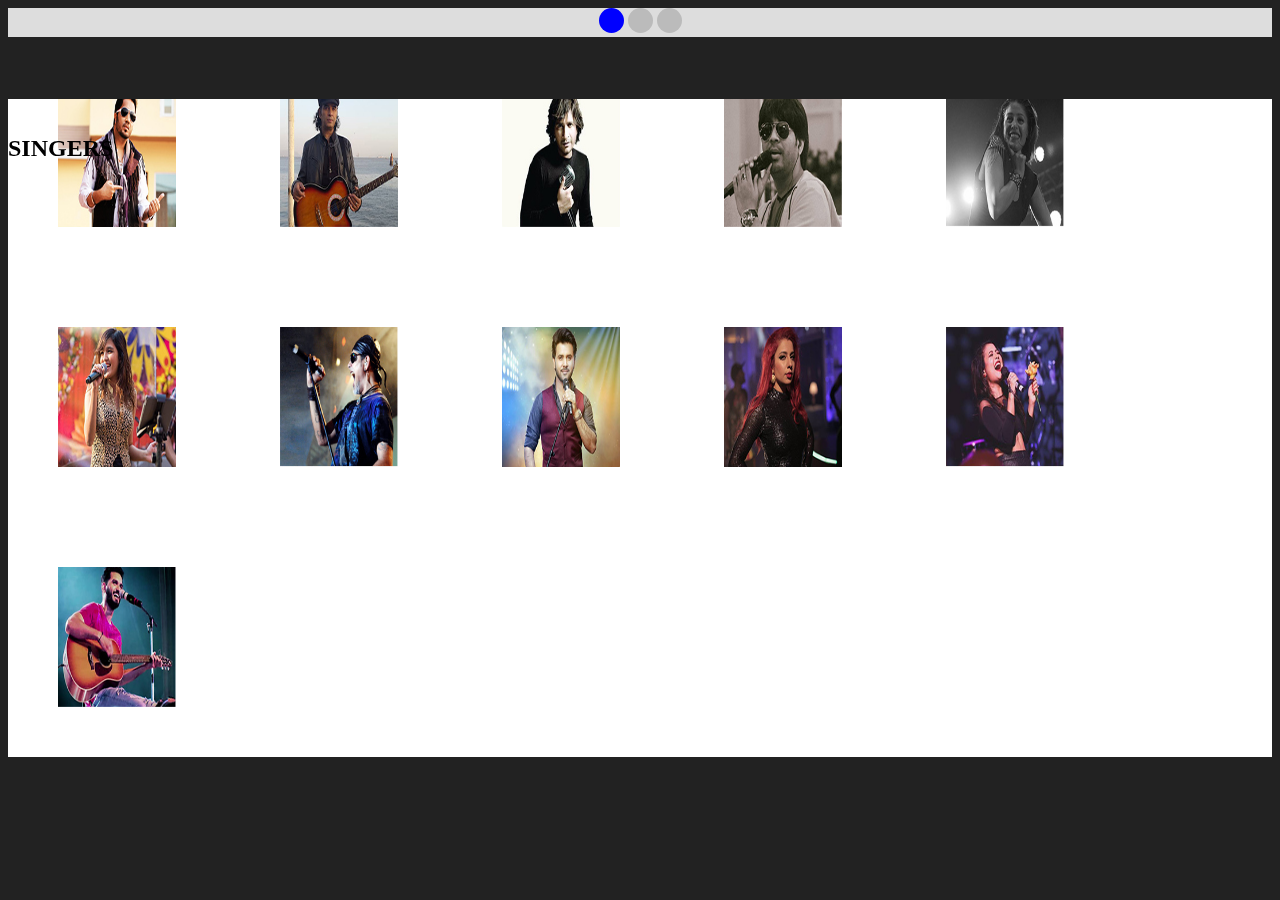
<file: try1.htm>
<!DOCTYPE html>
<html>
<head>
  <title>Listen Think Shout!</title>

  <meta charset="utf-8">  
  <meta name="viewport" content="width=device-width, initial-scale=1.0">
	<script src="https://ajax.googleapis.com/ajax/libs/jquery/3.3.1/jquery.min.js"></script>
  <link rel="stylesheet" type="text/css" href="celeb.css">

 <script>

	$(document).ready(function(){
	    $(".Image").hover(function(){
	        $(this).children(".Label").slideDown(1000);
	    } , 

	    function(){
	        $(this).children(".Label").slideUp(1000);
	    }
	    );
	
	    var x=2;
	    var t=0;
	    var f=0;
	    	$("#celeb"+(x%3+1)).fadeOut(500);
	    	$("#"+(x%3+1)).css("background-color", "#BBB"	);
	    	x++;
	    	$("#celeb"+(x%3+1)).fadeIn(500);
	    	$("#"+(x%3+1)).css("background-color", "blue"	);
	    	console.log(x);
function test1(){
	    	$("#celeb"+(x%3+1)).fadeOut(500);
	    	$("#"+(x%3+1)).css("background-color", "#BBB"	);
	    	x++;
	    	$("#celeb"+(x%3+1)).fadeIn(500);
	    	$("#"+(x%3+1)).css("background-color", "blue"	);
//	    	console.log(x);
	    	t=0;
	    	f=0;
	    }
	   var t1 = setInterval(test1,8000);

	    setInterval(function(){
	    	if (x%3+1!=1) {
	    	$("#celeb"+(x%3+1)).css("top","-"+t+"%");
	    	if(f%2==0)
	    		t++;
	    	else
	    		t--;
	    	if (t>25||t<0) {
	    		f++;
	    	}
	    }	
	    },100);
	    $(".dot").click(function(){
	    	var t=this;
	    	clearInterval(t1);
	    	$("#celeb"+(1)).fadeOut(50);
	    	$("#celeb"+(2)).fadeOut(50);
	    	$("#celeb"+(3)).fadeOut(50);
	    	$("#celeb"+($(this).children('input[name=articleid]').val())).fadeIn(50);
	    	$("#1").css("background-color", "#BBB"	);
	    	$("#2").css("background-color", "#BBB"	);
	    	$("#3").css("background-color", "#BBB"	);
	    	$("#"+($(this).children('input[name=articleid]').val())).css("background-color", "blue"	);
	    	t=0;
	    	f=0;	
			t1 = setInterval(test1,8000);	   
			x= parseInt(($(this).children('input[name=articleid]').val()))+2;
			console.log(x);
	    });

	});	

</script>


</head>

<body style="background-color: #222; overflow: hidden;">

<div style="position: fixed; z-index: 3; height: 11%; width: 99%; margin: 0px; top: 0%; background-color: #222;"></div>
 
 <div class="main" style="background-color: #777;"> 
	<div class="pointer" style="display: block; position: relative; text-align: center; border: solid 0px blue; background-color: #DDD; z-index: 5;">
  		
  		<span class="dot" id="1">
  			<input style="display: none" name="articleid" type="hidden" value=1 />
  		</span>
  		<span class="dot" id="2">
  			<input style="display: none" name="articleid" type="hidden" value=2 />
  		</span>
 		<span class="dot" id="3">
 			<input style="display: none" name="articleid" type="hidden" value=3 />
 		</span>

  	</div>
  	<div id="celeb1" style="overflow: hidden; display: block; position: relative; border: solid 0px black; height: 90%; width: 100%; background-color: #FFF; top: 1%; left: 0%; z-index: 2;">
  	<span style="font-weight: bold; font-size: 1.5em; display: block; border: solid 0px red; position: fixed; top: 15%; z-index: 12;"> SINGERS</span>  		
  		<div class="Image">
			<div class="Image2" style="background-image: url('celeb/1.jpg');"></div>
			<div class="Label">
				Mika Singh
			</div>
		</div>
  		<div class="Image">
			<div class="Image2" style="background-image: url('celeb/2.jpg');"></div>
			<div class="Label">
				Mohit Chauhan
			</div>
		</div>
		<div class="Image">
			<div class="Image2" style="background-image: url('celeb/3.jpg');"></div>
			<div class="Label">
				KK
			</div>
		</div>
		<div class="Image">
			<div class="Image2" style="background-image: url('celeb/4.jpg');"></div>
			<div class="Label">
				Ankit Tiwari
			</div>
		</div>
		<div class="Image">
			<div class="Image2" style="background-image: url('celeb/5.jpg');"></div>
			<div class="Label">
				Sunidhi Chauhan
			</div>
		</div>
		<div class="Image">
			<div class="Image2" style="background-image: url('celeb/6.jpg');"></div>
			<div class="Label">
				Shirley Setia
			</div>
		</div>
		<div class="Image">
			<div class="Image2" style="background-image: url('celeb/7.jpg');"></div>
			<div class="Label">
				Suraj Jagan
			</div>
		</div>
		<div class="Image">
			<div class="Image2" style="background-image: url('celeb/8.jpg');"></div>
			<div class="Label">
				Javed Ali
			</div>
		</div>
		<div class="Image">
			<div class="Image2" style="background-image: url('celeb/9.jpg');"></div>
			<div class="Label">
				Jasmine Sandlas
			</div>
		</div>
		<div class="Image">
			<div class="Image2" style="background-image: url('celeb/10.jpg');"></div>
			<div class="Label">
				Neha Kakkar
			</div>
		</div>
		<div class="Image">
			<div class="Image2" style="background-image: url('celeb/11.jpg');"></div>
			<div class="Label">
				Gajendra Verma
			</div>
		</div>
  	</div>
    <div id="celeb2" style="display: none; position: relative; border: solid 0px black; height: 90%; width: 100%; background-color: #FFF; top: 1%; left: 0%; z-index: 2;">
  		<span style="font-weight: bold; font-size: 1.5em; display: block; border: solid 0px red; position: fixed; top: 15%; z-index: 12;"> Exclusive TV Celebrity - Female </span>
  		<div class="Image">
			<div class="Image2" style="background-image: url('celeb/12.jpg');"></div>
			<div class="Label">
				Rashami Desai
			</div>
		</div>
  		<div class="Image">
			<div class="Image2" style="background-image: url('celeb/13.jpg');"></div>
			<div class="Label">
				Mouni Roy
			</div>
		</div>
		<div class="Image">
			<div class="Image2" style="background-image: url('celeb/14.jpg');"></div>
			<div class="Label">
				Ankita Lokhande
			</div>
		</div>
		<div class="Image">
			<div class="Image2" style="background-image: url('celeb/15.jpg');"></div>
			<div class="Label">
				Krystle D'souza
			</div>
		</div>
		<div class="Image">
			<div class="Image2" style="background-image: url('celeb/16.jpg');"></div>
			<div class="Label">
				Ada Khan
			</div>
		</div>
		<div class="Image">
			<div class="Image2" style="background-image: url('celeb/17.jpg');"></div>
			<div class="Label">
				Pooja Banerjee
			</div>
		</div>
		<div class="Image">
			<div class="Image2" style="background-image: url('celeb/18.jpg');"></div>
			<div class="Label">
				Dalljiet Kaur
			</div>
		</div>
		<div class="Image">
			<div class="Image2" style="background-image: url('celeb/19.jpg');"></div>
			<div class="Label">
				Sneha Ullal
			</div>
		</div>
		<div class="Image">
			<div class="Image2" style="background-image: url('celeb/20.jpg');"></div>
			<div class="Label">
				Preeti Jhangiani
			</div>
		</div>
		<div class="Image">
			<div class="Image2" style="background-image: url('celeb/21.jpg');"></div>
			<div class="Label">
				Madalsa Sharma
			</div>
		</div>
		<div class="Image">
			<div class="Image2" style="background-image: url('celeb/22.jpg');"></div>
			<div class="Label">
				Shiny Doshi
			</div>
		</div>
		<div class="Image">
			<div class="Image2" style="background-image: url('celeb/23.jpg');"></div>
			<div class="Label">
				Parul Chauhan
			</div>
		</div>
		<div class="Image">
			<div class="Image2" style="background-image: url('celeb/24.jpg');"></div>
			<div class="Label">
				Ankita Sharma
			</div>
		</div>
		<div class="Image">
			<div class="Image2" style="background-image: url('celeb/25.jpg');"></div>
			<div class="Label">
				Neha Pendse
			</div>
		</div>
		<div class="Image">
			<div class="Image2" style="background-image: url('celeb/26.jpg');"></div>
			<div class="Label">
				Sreejita De
			</div>
		</div>
		<div class="Image">
			<div class="Image2" style="background-image: url('celeb/27.jpg');"></div>
			<div class="Label">
				Lavina Tandon
			</div>
		</div>
		<div class="Image">
			<div class="Image2" style="background-image: url('celeb/28.jpg');"></div>
			<div class="Label">
				Sonal Vebgurlekar
			</div>
		</div>
		<div class="Image">
			<div class="Image2" style="background-image: url('celeb/29.jpg');"></div>
			<div class="Label">
				Monica Bedi
			</div>
		</div>
		<div class="Image">
			<div class="Image2" style="background-image: url('celeb/30.jpg');"></div>
			<div class="Label">
				Aarti Chabria
			</div>
		</div>
		<div class="Image">
			<div class="Image2" style="background-image: url('celeb/31.jpg');"></div>
			<div class="Label">
				Mahek Chahal
			</div>
		</div>
		<div class="Image">
			<div class="Image2" style="background-image: url('celeb/32.jpg');"></div>
			<div class="Label">
				Karishma Kotak
			</div>
		</div>
		<div class="Image">
			<div class="Image2" style="background-image: url('celeb/33.jpg');"></div>
			<div class="Label">
				Vidhi Pandya
			</div>
		</div>
	</div>

  	<div id="celeb3" style="display: none; position: relative; border: solid 0px black; height: 90%; width: 100%; background-color: #FFF; top: 15%; left: 0%;  z-index: 2;">
  		<span style="font-weight: bold; font-size: 1.5em; display: block; border: solid 0px red; position: fixed; top: 9%; z-index: 12;"> Exclusive TV Celebrity - Male </span>
  		<div class="Image">
			<div class="Image2" style="background-image: url('celeb/34.jpg');"></div>
			<div class="Label">
				Karanvir Bohra
			</div>
		</div>
  		<div class="Image">
			<div class="Image2" style="background-image: url('celeb/35.jpg');"></div>
			<div class="Label">
				Arjun Bijlani
			</div>
		</div>
		<div class="Image">
			<div class="Image2" style="background-image: url('celeb/36.jpg');"></div>
			<div class="Label">
				Karan Tacker
			</div>
		</div>
		<div class="Image">
			<div class="Image2" style="background-image: url('celeb/37.jpg');"></div>
			<div class="Label">
				Aamir Ali
			</div>
		</div>
		<div class="Image">
			<div class="Image2" style="background-image: url('celeb/38.jpg');"></div>
			<div class="Label">
				Balraj Syal
			</div>
		</div>
		<div class="Image">
			<div class="Image2" style="background-image: url('celeb/39.jpg');"></div>
			<div class="Label">
				Pearl V Puri
			</div>
		</div>
		<div class="Image">
			<div class="Image2" style="background-image: url('celeb/40.jpg');"></div>
			<div class="Label">
				Amit Tandon
			</div>
		</div>
		<div class="Image">
			<div class="Image2" style="background-image: url('celeb/41.jpg');"></div>
			<div class="Label">
				Gaurav Bajaj
			</div>
		</div>
		<div class="Image">
			<div class="Image2" style="background-image: url('celeb/42.jpg');"></div>
			<div class="Label">
				Manu Punjabi
			</div>
		</div>
		<div class="Image">
			<div class="Image2" style="background-image: url('celeb/43.jpg');"></div>
			<div class="Label">
				Eijaz Khan
			</div>
		</div>
		<div class="Image">
			<div class="Image2" style="background-image: url('celeb/44.jpg');"></div>
			<div class="Label">
				Ashmit Patel
			</div>
		</div>
		<div class="Image">
			<div class="Image2" style="background-image: url('celeb/45.jpg');"></div>
			<div class="Label">
				Shivn Narang
			</div>
		</div>
		<div class="Image">
			<div class="Image2" style="background-image: url('celeb/46.jpg');"></div>
			<div class="Label">
				Kripp Kapur Suri
			</div>
		</div>
		<div class="Image">
			<div class="Image2" style="background-image: url('celeb/47.jpg');"></div>
			<div class="Label">
				Avinash Mukherjee
			</div>
		</div>
		<div class="Image">
			<div class="Image2" style="background-image: url('celeb/48.jpg');"></div>
			<div class="Label">
				Kunal Vohral
			</div>
		</div>
  	</div>
  	<div id="complete" style="height: 100%; width: 100%; position: absolute; top: 0%; z-index: 1; background-color: #FFF; ">
  		
  	</div>
</div>
<div id="footer" style="height: 7%; width: 100%; position: absolute; bottom: 0%; background-color: #222;">
	
</div>
</body>
</html>
</file>
<file: celeb.css>
body {
	background-color: #888;
}



.dot {
    height: 25px;
    width: 25px;
    background-color: #BBB;
    border-radius: 50%;
    display: inline-block;
}


@media screen and (min-width: 502px){


	.Image{
		display: inline-block;
		border: solid 0px red;
		position: relative;
		width: 118px;
		height: 140px;
		margin: 50px;
		background-color: white;
		background-repeat: no-repeat;
		background-size: 100% 100%;
	}

	.Image2{
		display: inline-block;
		border: solid 0px red;
		position: relative;
		width: 100%;
		height: 100%;
		margin: 0%;
		background-color: white;
		background-repeat: no-repeat;
		background-size: 100% 100%;
	}


	.Label{
		position: absolute;               
	    top: 0%;                         
	/*    transform: translate(0, -50%);				*/
	    text-align: center;
		border: solid 0px red;
		font-weight: bolder;
		font-style: italic;
		width: 100%;
		height: 100%;
		margin: 0%;
		background-color: rgba(160 , 240 , 180 , 0.6);
		background-repeat: no-repeat;
		background-size: 100% 100%;
		display: none;
	}

	.back1{
		position: fixed; z-index: 4; height: 11%; width: 99%; margin: 0px; top: 0%; background-color: #f3f3f3;
	}

	.pointer{
		display: block; position: relative; text-align: center; border: solid 0px blue; background-color: #DDD; z-index: 5;
	}

	#celeb1{
		overflow: auto; display: block; position: relative; border: solid 0px black; height: auto; width: 100%; background-color: #FFF; top: 1%; left: 0%; z-index: 2;
	}
	#celeb2{
		display: block; position: relative; border: solid 0px black; height: auto; width: 100%; background-color: #FFF; top: 1%; left: 0%; z-index: 2;
		overflow: auto;
	}
	.special{
		font-weight: bold; font-size: 1.5em; display: block; border: solid 0px red; position: relative; top: 6px; z-index: 12;
	}

	.spil{
		display: none;
	}

	#celeb3{
		display: block; position: relative; border: solid 0px black; height: auto; width: 100%; background-color: #FFF; top: 15%; left: 0%;  z-index: 2;
		top: 0px;
		overflow: auto;
	}
	#complete{
		height: 100%; width: 100%; position: absolute; top: 0%; z-index: 1; background-color: #FFF; 
		display: none;
	}
	#footerf{
		height: 7%; width: 100%; position: absolute; bottom: 0%; background-color: #f3f3f3; z-index: 4;
	}


	.enlarged{
		height: 100%;
		width: 100%;
		display: none;
		background-color: #f3f3f3;
		z-index: 100;
	}
	.enlarged_img{
		display: block;
		position: relative;
		top: 10%;
		height: 70%;
		width: 100%;
		background-repeat: no-repeat;
		background-position: center;
		background-color: #f3f3f3;
		background-size: auto 60%;
		z-index: 10;
	}
	.leftarrow{
		display: block;
		position: absolute;
		top: 60%;
		left: 0px;
		width: 50px;
		height: 50px;
		background-image: url("left.jpg");
		background-color: #f3f3f3;
		background-repeat: no-repeat;
		background-position: center;
		background-size: 50px;
		z-index: 11;
	}
	.rightarrow{
		display: block;
		position: absolute;
		top: 60%;
		right: 0px;
		height: 50px;
		width: 50px;
		background-image: url("right.jpg");
		background-color: #f3f3f3;
		background-repeat: no-repeat;
		background-position: center;
		background-size: 50px;
		z-index: 11;
	}

}

@media screen and (max-width: 502px) {



	.Image{
		display: inline-block;
		border: solid 0px red;
		position: relative;
		width: 60px;
		height: 72px;
		margin: 20px;
		background-color: white;
		background-repeat: no-repeat;
		background-size: 100% 100%;
	}

	.Image2{
		display: inline-block;
		border: solid 0px red;
		position: relative;
		width: 100%;
		height: 100%;
		margin: 0%;
		background-color: white;
		background-repeat: no-repeat;
		background-size: 100% 100%;
	}


	.Label{
		position: absolute;               
	    bottom: -20px;                         
	/*    transform: translate(0, -50%);				*/
	    text-align: center;
		border: solid 0px red;
		font-weight: bolder;
		font-style: italic;
		width: 100%;
		height: 17px;
		margin: 0%;
		font-size: 0.5em;
		background-color: rgba(240 , 240 , 240 , 0.6);
		background-repeat: no-repeat;
		background-size: 100% 100%;
		display: block;
	}

	.back1{
		position: absolute; z-index: 4; height: 20px; width: 99%; margin: 0px; top: 0%; background-color: #f3f3f3;
		display: none;
	}

	.pointer{
		display: block; position: relative; text-align: center; border: solid 0px blue; background-color: #DDD; z-index: 5;
		top: 20px;
	}

	.spil{
		display: block;
	}

	#celeb1{
		overflow: auto; display: block; position: relative; border: solid 0px black; height: auto; width: 100%; background-color: #FFF; top: 20px; left: 0%; z-index: 2;
	}
	#celeb2{
		display: block; position: relative; border: solid 0px black; height: auto; width: 100%; background-color: #FFF; top: 20px; left: 0%; z-index: 2;
		overflow: auto;
	}
	.special{
		font-weight: bold; font-size: 2em; display: block; border: solid 0px red; position: relative; top:23px ; z-index: 12;
	}
	#celeb3{
		display: block; position: relative; border: solid 0px black; height: auto; width: 100%; background-color: #FFF; top: 20px; left: 0%;  z-index: 2;
		overflow: auto;
	}
	#complete{
		height: 100%; width: 100%; position: absolute; top: 0%; z-index: 1; background-color: #FFF; 
		display: none;
	}
	#footerf{
		height: 7%; width: 100%; position: absolute; bottom: 0%; background-color: #f3f3f3; z-index: 4;
		display: none;
	}
	.enlarged{
		height: 100%;
		width: 100%;
		display: none;
		background-color: #f3f3f3;
		z-index: 100;
	}
	.enlarged_img{
		display: block;
		position: relative;
		top: 10%;
		min-height: 50%;
		width: 100%;
		background-repeat: no-repeat;
		background-position: center;
		background-color: #f3f3f3;
		background-size: 80%;
		z-index: 10;
	}
	.leftarrow{
		display: block;
		position: absolute;
		top: 60%;
		left: 0px;
		width: 50px;
		height: 50px;
		background-image: url("left.jpg");
		background-color: #f3f3f3;
		background-repeat: no-repeat;
		background-position: center;
		background-size: 50px;
		z-index: 11;
	}
	.rightarrow{
		display: block;
		position: absolute;
		top: 60%;
		right: 0px;
		height: 50px;
		width: 50px;
		background-image: url("right.jpg");
		background-color: #f3f3f3;
		background-repeat: no-repeat;
		background-position: center;
		background-size: 50px;
		z-index: 11;
	}
}
</file>
